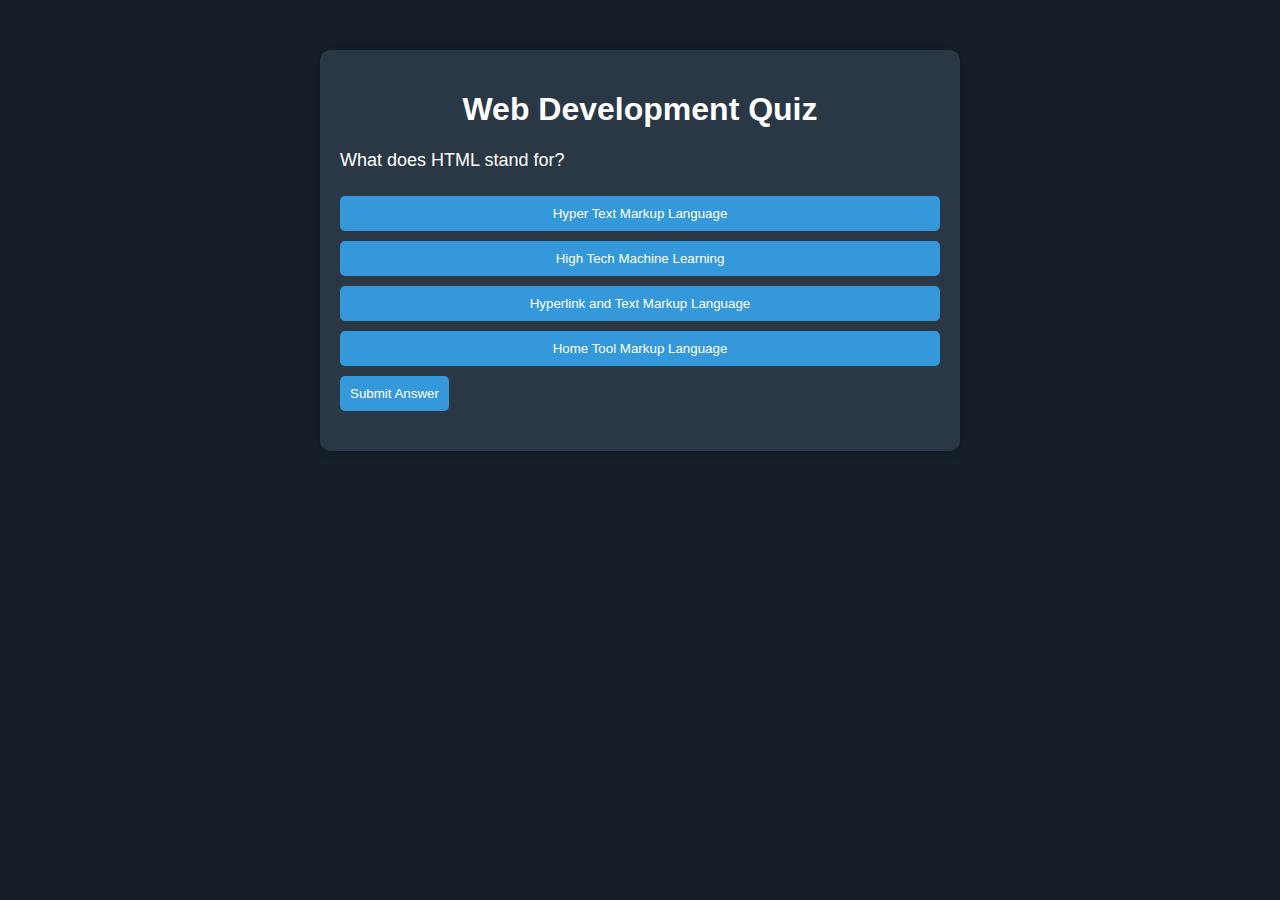
<file: quiz.html>
<!DOCTYPE html>
<html lang="en">
<head>
  <meta charset="UTF-8">
  <meta name="viewport" content="width=device-width, initial-scale=1.0">
  <link rel="stylesheet" href="css/stylequiz.css">
  <title>Web Development Quiz</title>
  <style>
    body {
      font-family: Arial, sans-serif;
    }
  </style>
</head>
<body>

<div id="quiz-container">
  <h1>Web Development Quiz</h1>
  <div id="question"></div>
  <div id="options"></div>
  <button onclick="checkAnswer()">Submit Answer</button>
  <p id="result"></p>
</div>

<script>
  const quizData = [
    {
      question: "What does HTML stand for?",
      options: ["Hyper Text Markup Language", "High Tech Machine Learning", "Hyperlink and Text Markup Language", "Home Tool Markup Language"],
      correctAnswer: "Hyper Text Markup Language"
    },
    {
      question: "Which CSS property is used to change the text color of an element?",
      options: ["color", "text-color", "font-color", "foreground-color"],
      correctAnswer: "color"
    },
    {
      question: "What is the purpose of JavaScript?",
      options: ["Styling web pages", "Creating interactive websites", "Defining document structure", "Database management"],
      correctAnswer: "Creating interactive websites"
    },
    {
      question: "What tag is used to embed an external JavaScript file?",
      options: ["script", "js", "javascript", "code"],
      correctAnswer: "script"
    },
    {
      question: "In CSS, what property is used to control the space between elements' border and content?",
      options: ["padding", "margin", "border-spacing", "spacing"],
      correctAnswer: "padding"
    },
    {
      question: "Which HTML element is used to define the structure of an HTML document?",
      options: ["head", "structure", "article", "body"],
      correctAnswer: "body"
    },
    // Add more questions as needed
  ];

  let currentQuestionIndex = 0;
  let score = 0;

  function loadQuestion() {
    const currentQuestion = quizData[currentQuestionIndex];
    document.getElementById("question").innerHTML = currentQuestion.question;

    const optionsContainer = document.getElementById("options");
    optionsContainer.innerHTML = "";

    currentQuestion.options.forEach((option, index) => {
      const button = document.createElement("button");
      button.innerHTML = option;
      button.onclick = function () {
        selectOption(index);
      };
      optionsContainer.appendChild(button);
    });
  }

  function selectOption(selectedIndex) {
    const selectedOption = quizData[currentQuestionIndex].options[selectedIndex];
    const correctAnswer = quizData[currentQuestionIndex].correctAnswer;

    if (selectedOption === correctAnswer) {
      score++;
    }

    currentQuestionIndex++;

    if (currentQuestionIndex < quizData.length) {
      loadQuestion();
    } else {
      showResult();
    }
  }

  function showResult() {
    const resultContainer = document.getElementById("result");
    resultContainer.innerHTML = `Your Score: ${score} out of ${quizData.length}`;
    document.getElementById("options").innerHTML = "";
    document.getElementById("question").innerHTML = "";
    document.querySelector("button").style.display = "none";
  }

  function checkAnswer() {
    const selectedOption = document.querySelector("button:focus");
    if (selectedOption) {
      const selectedIndex = Array.from(selectedOption.parentNode.children).indexOf(selectedOption);
      selectOption(selectedIndex);
    }
  }

  loadQuestion();
</script>

</body>
</html>
</file>
<file: css/stylequiz.css>
body {
    font-family: Arial, sans-serif;
    background-color: #161f27;
    color: #ffffff;
    margin: 0;
    padding: 0;
  }
  
  #quiz-container {
    max-width: 600px;
    margin: auto;
    padding: 20px;
    background-color: #2a3744;
    border-radius: 10px;
    box-shadow: 0 0 10px rgba(0, 0, 0, 0.3);
    margin-top: 50px;
  }
  
  h1 {
    text-align: center;
    color: #ffffff;
  }
  
  #question {
    font-size: 18px;
    margin-bottom: 15px;
  }
  
  #options {
    display: flex;
    flex-direction: column;
  }
  
  button {
    background-color: #3498db;
    color: #ffffff;
    padding: 10px;
    margin-top: 10px;
    cursor: pointer;
    border: none;
    border-radius: 5px;
  }
  
  button:hover {
    background-color: #2980b9;
  }
  
  #result {
    text-align: center;
    font-size: 20px;
    margin-top: 20px;
  }
  
  /* Customize additional styles as needed */
</file>
